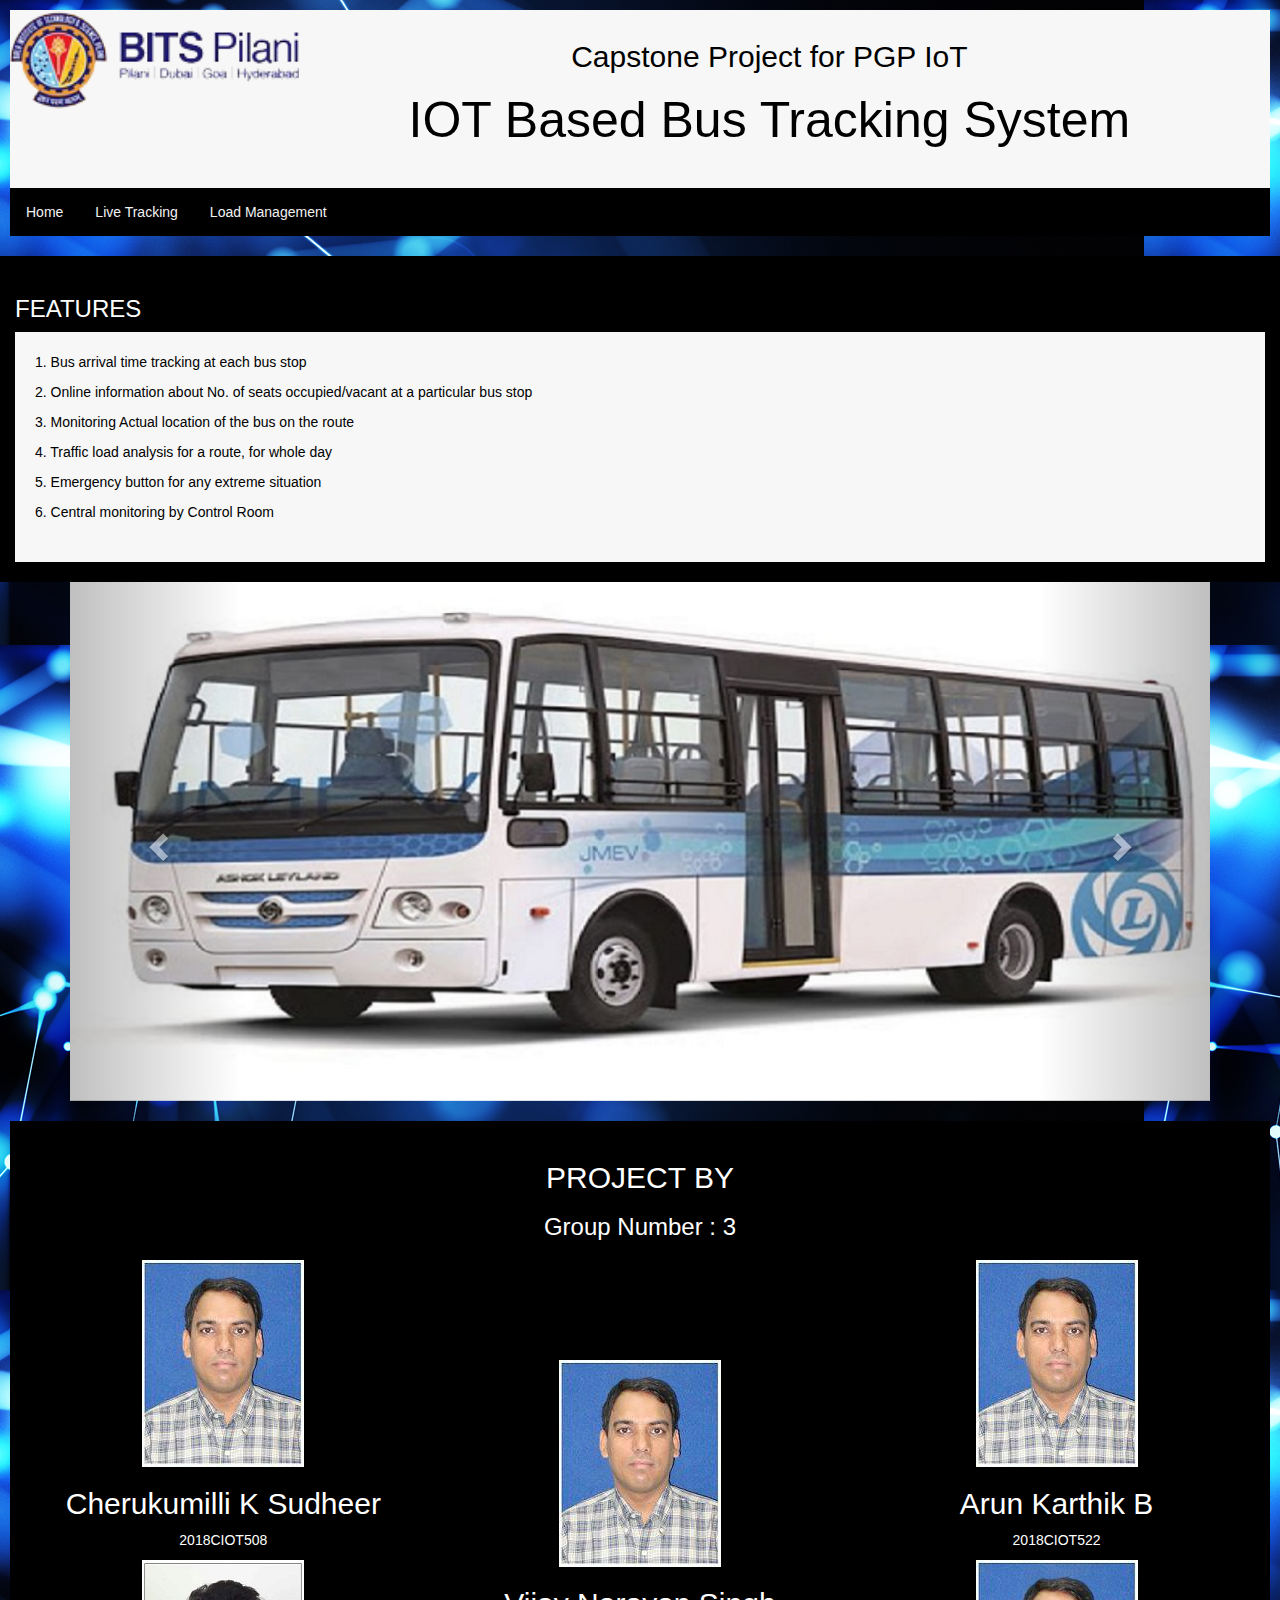
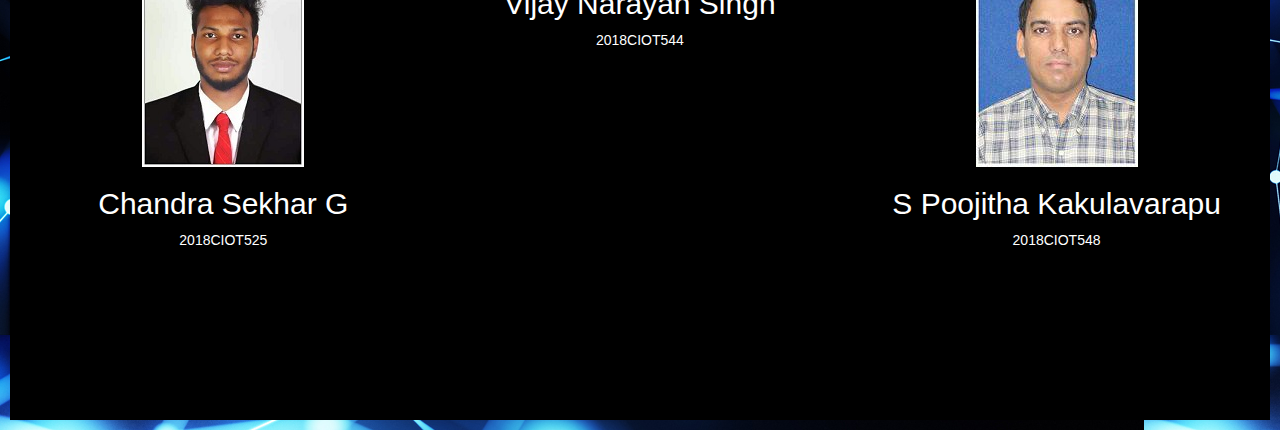
<file: index.html>
<!DOCTYPE html>
<html>
<head>
  <meta charset="utf-8">
  <meta name="viewport" content="width=device-width, initial-scale=1">
  <link rel="stylesheet" href="https://maxcdn.bootstrapcdn.com/bootstrap/3.4.1/css/bootstrap.min.css">
  <link rel="stylesheet" type="text/css" href="style.css">
  <script src="https://ajax.googleapis.com/ajax/libs/jquery/3.4.1/jquery.min.js"></script>
  <script src="https://maxcdn.bootstrapcdn.com/bootstrap/3.4.1/js/bootstrap.min.js"></script>
<style>
* {
  box-sizing: border-box;
}

body {
  font-family: Arial;
  padding: 10px;
  background: url(back1.jpg);
}

/* Header/Blog Title */
.header {
  padding: 30px;
  text-align: center;
  background: #f7f7f7;
}

/* for bits logo */
.bits img{
  float: left;
  height: 100px;

 }

.header h1 {
  font-size: 50px;
  color: black;
}

.header h2 {
	color: black;
	    text-align: center;
    margin: auto 0;

}

/* Style the top navigation bar */
.topnav {
  overflow: hidden;
  background-color: black;
}

/* Style the topnav links */
.topnav a {
  float: left;
  display: block;
  color: #f2f2f2;
  text-align: center;
  padding: 14px 16px;
  text-decoration: none;
}

/* Change color on hover */
.topnav a:hover {
  background-color: #ddd;
  color: black;
}

.card h2, h3, h5{
	color: white;
}
/* Create two unequal columns that floats next to each other */
/* Left column */
.leftcolumn {   
  float: left;
  width: 100%;
}


/* Fake image */
.fakeimg {
  background-color: #f7f7f7;
  width: 100%;
  padding: 20px;
  height:230px;

}

.fakeimg p{
	color: black;
}
/* Add a card effect for articles */
.card {
  background-color: black;
  padding: 20px;
  margin-top: 20px;
}

/* Clear floats after the columns */
.row:after {
  content: "";
  display: table;
  clear: both;
}

/* Footer */
.footer {
  padding: 20px;
  text-align: center;
  background: black;
  margin-top: 20px;
}

.footer h2{
	color: white;
}

* {
  box-sizing: border-box;
}

/* Create three equal columns that floats next to each other */
.column {
  float: left;
  width: 33.33%;
  padding: 10px;
  height: 650px; /* Should be removed. Only for demonstration */
  background: #30475e;
}

/* Clear floats after the columns */
.row:after {
  content: "";
  display: table;
  clear: both;
}

.column h2,p{
	color: white;
} 

/* Responsive layout - when the screen is less than 800px wide, make the two columns stack on top of each other instead of next to each other */
@media screen and (max-width: 800px) {
  .leftcolumn {   
    width: 100%;
    padding: 0;
  }
}

/* Responsive layout - when the screen is less than 400px wide, make the navigation links stack on top of each other instead of next to each other */
@media screen and (max-width: 400px) {
  .topnav a {
    float: none;
    width: 100%;
  }
}
</style>
</head>
<body>

<div class="bits">
  <img src="bits.png">
</div>



<div class="header">
  <h2>Capstone Project for PGP IoT</h2>
  <h1>IOT Based Bus Tracking System</h1>
</div>

<div class="topnav">
  <a href="index.html">Home</a>
  <a href="tracker.html">Live Tracking</a>
  <a href="#">Load Management</a>
</div>

<div class="row">
  <div class="leftcolumn">
    <div class="card">
      <h3>FEATURES</h3>
      <div class="fakeimg">
      	<P>1.	Bus arrival time tracking at each bus stop</P>
		<P>2.	Online information about No. of seats occupied/vacant at a particular bus stop</P>
		<P>3.	Monitoring Actual location of the bus on the route</P>
		<P>4.	Traffic load analysis for a route, for whole day</P>
		<P>5.	Emergency button for any extreme situation</P>
		<P>6.	Central monitoring by Control Room</P>
      	
      </div>
    </div>
  </div>
</div>

<div class="container"> 
  <div id="myCarousel" class="carousel slide" data-ride="carousel">
    <!-- Indicators -->
    <ol class="carousel-indicators">
      <li data-target="#myCarousel" data-slide-to="0" class="active"></li>
      <li data-target="#myCarousel" data-slide-to="1"></li>
      <li data-target="#myCarousel" data-slide-to="2"></li>
    </ol>

    <!-- Wrapper for slides -->
    <div class="carousel-inner">
      <div class="item active">
        <img src="bus.jpg" alt="Bus" style="width:100%;">
      </div>

      <div class="item">
        <img src="control room.jpg" alt="Control Room" style="width:100%;">
      </div>
    
      <div class="item">
        <img src="driver.jpg" alt="Driver" style="width:100%;">
      </div>
    </div>

    <!-- Left and right controls -->
    <a class="left carousel-control" href="#myCarousel" data-slide="prev">
      <span class="glyphicon glyphicon-chevron-left"></span>
      <span class="sr-only">Previous</span>
    </a>
    <a class="right carousel-control" href="#myCarousel" data-slide="next">
      <span class="glyphicon glyphicon-chevron-right"></span>
      <span class="sr-only">Next</span>
    </a>
  </div>
</div>


<div class="footer">
  <h2>PROJECT BY</h2>
  <h3>Group Number : 3</h3>
  <div class="row">
  <div class="column" style="background-color: black;">
  	<div class="memimg">
  	<img src="papa.jpeg">
    <h2>Cherukumilli K Sudheer</h2>
    <p>2018CIOT508</p>
    </div>
    <div class="memimg">
    <img src="chandra.jpeg">
    <h2>Chandra Sekhar G</h2>
    <p>2018CIOT525</p>
	</div>
  </div>
  <div class="column" style="background-color: black; margin-top: 100px;">
  	<div class="memimg">
  	<img src="papa.jpeg">
    <h2>Vijay Narayan Singh</h2>
    <p>2018CIOT544</p>
	</div>
  </div>
  <div class="column" style="background-color: black;">
    <div class="meming">
    <img src="papa.jpeg">
    <h2>Arun Karthik B </h2>
    <p>2018CIOT522</p>
	</div>
	<div class="meming">
	<img src="papa.jpeg">
    <h2>S Poojitha Kakulavarapu</h2>
    <p>2018CIOT548</p>
	</div>
  </div>
</div>
</div>

</body>
</html>
</file>
<file: style.css>
body{
	background-color: #b2ebf2;
}
</file>
